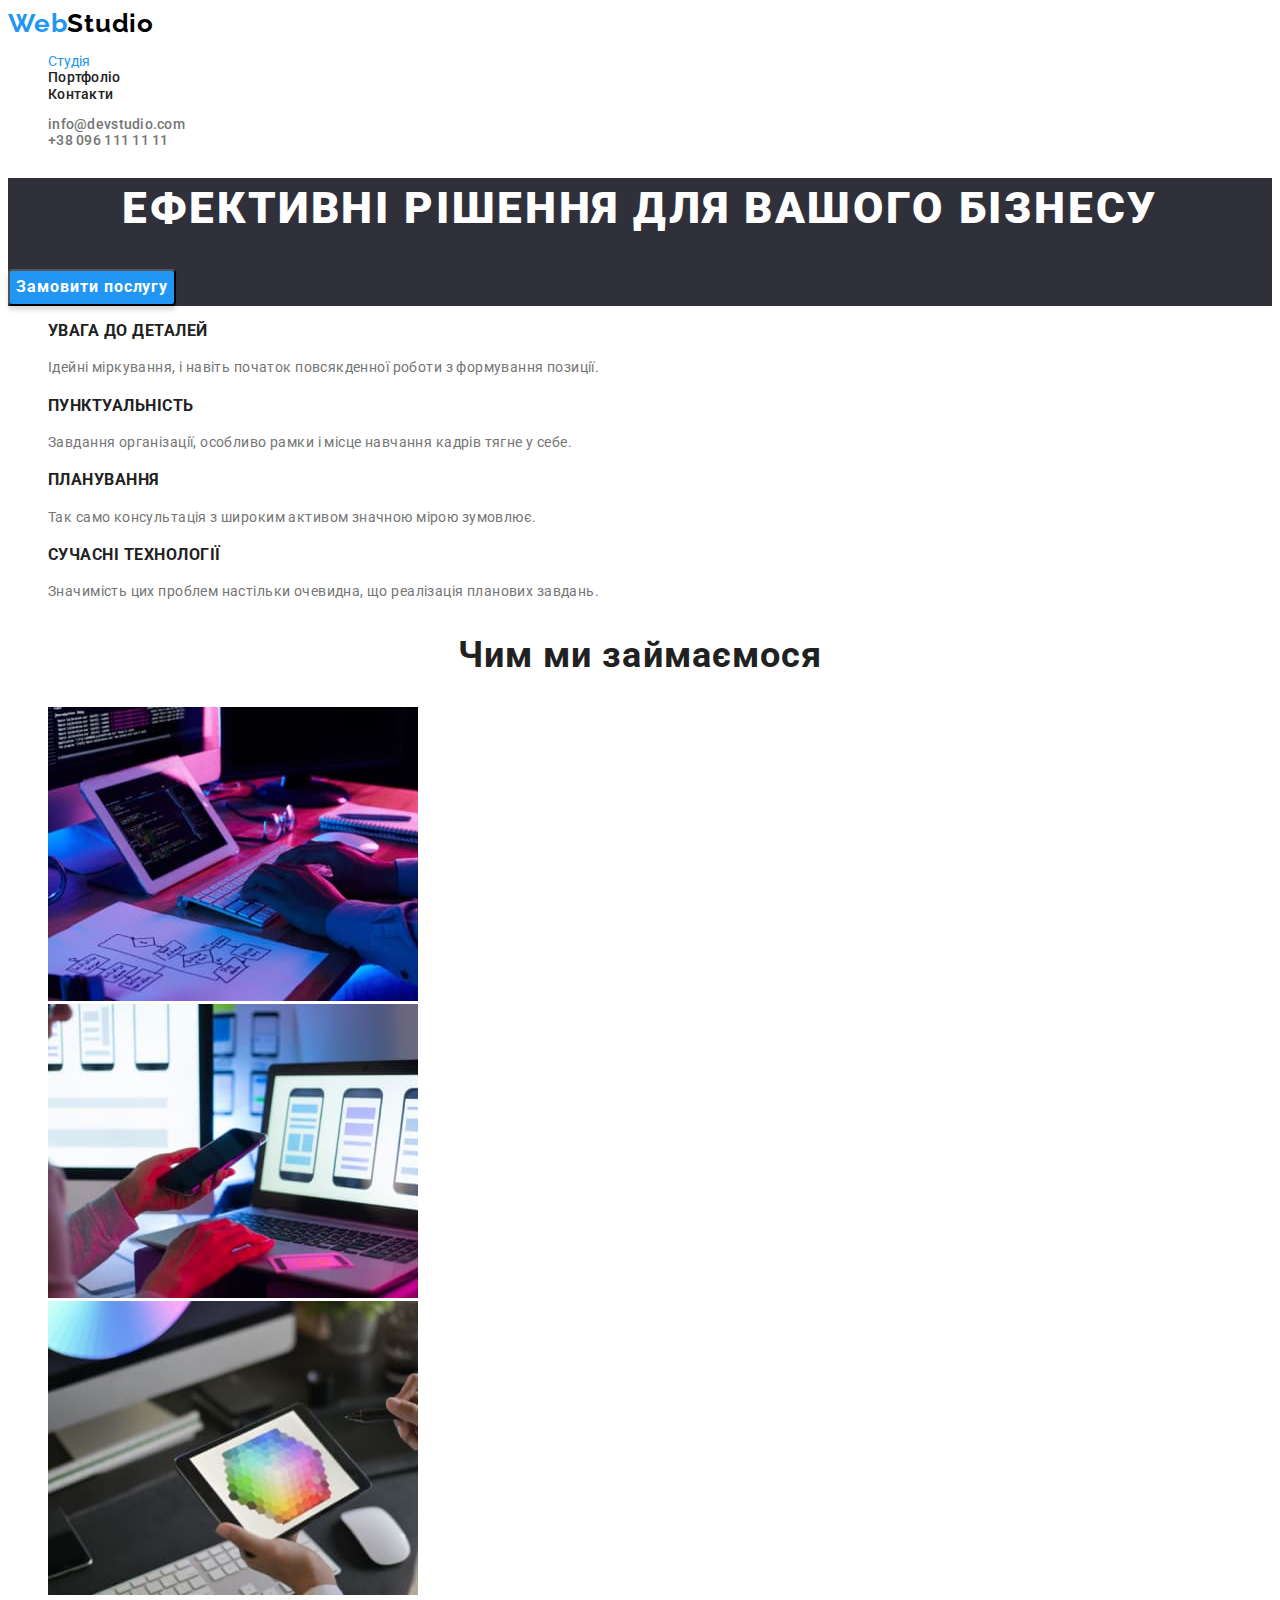
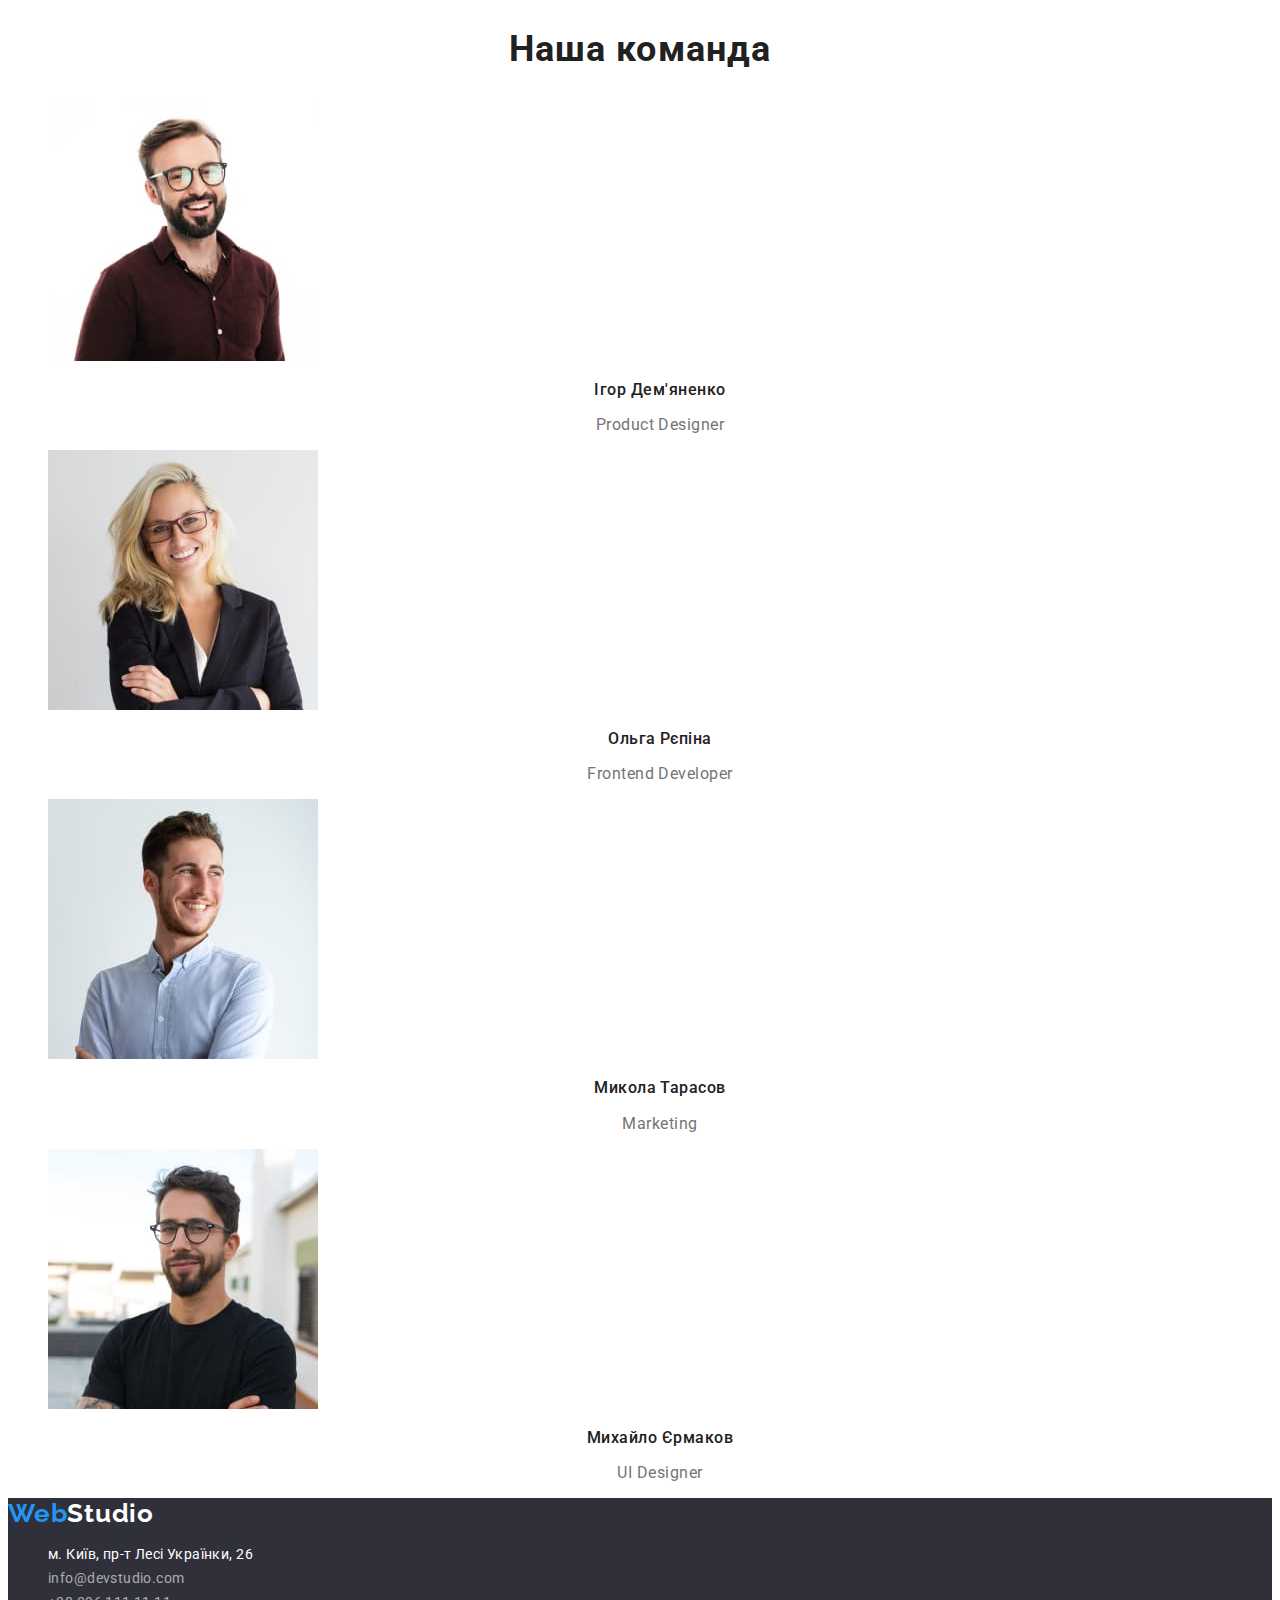
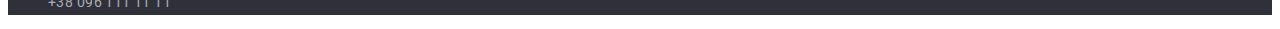
<file: index.html>
<!DOCTYPE html>
<html lang="uk">
<head>
    <meta charset="UTF-8">
    <meta http-equiv="X-UA-Compatible" content="IE=edge">
    <meta name="viewport" content="width=device-width, initial-scale=1.0">
    <link rel="preconnect" href="https://fonts.googleapis.com">
    <link rel="preconnect" href="https://fonts.gstatic.com" crossorigin>
    <link href="https://fonts.googleapis.com/css2?family=Raleway:wght@700&family=Roboto:wght@400;500;700;900&display=swap" rel="stylesheet">
    <title>Main page</title>
    <link rel="stylesheet" href="css/styles.css">
</head>
<body>

    <header>
            <nav>
                <a href="./index.html" class="logotype-web link">Web<span class="logotype-studio-header">Studio</span></a>
                <ul class="list">
                    <li><a href="./index.html" class="current link">Студія</a></li>
                    <li><a href="./portfolio.html" class="menu-nav link">Портфоліо</a></li>
                    <li><a href="#" class="menu-nav link">Контакти</a></li>            
                </ul>
            </nav>
            <ul class="list">
                <li><a href="mailto:info@devstudio.com" class="contacts-header link">info@devstudio.com</a></li>
                <li><a href="tel:+380961111111" class="contacts-header link">+38 096 111 11 11</a></li>
            </ul>
    </header>
    <main>
        <section class="top">
            <h1 class="hero-title">Ефективні рішення для вашого бізнесу</h1>
            <button type="button" class="button-top">Замовити послугу</button>
        </section>
        <section>
            <ul class="list">
                <li>
                    <h3 class="features">Увага до деталей</h3>
                    <p class="feature-text">Ідейні міркування, і навіть початок повсякденної роботи з формування позиції.</p>
                </li>    
                <li>
                    <h3 class="features">Пунктуальність</h3>
                    <p class="feature-text">Завдання організації, особливо рамки і місце навчання кадрів тягне у себе.</p>
                </li>
                <li>
                    <h3 class="features">Планування</h3>
                    <p class="feature-text">Так само консультація з широким активом значною мірою зумовлює.</p>
                </li>
                <li>
                    <h3 class="features">Сучасні технології</h3>
                    <p class="feature-text">Значимість цих проблем настільки очевидна, що реалізація планових завдань.</p>
                </li>
            </ul>
        </section>
        <section>
            <h2 class="pictures-block">Чим ми займаємося</h2>
            <ul class="list">
                <li> <img src="images/img-1.jpg" alt="програміст працює за робочим столом в офісі" width="370" height="294"> </li>
                <li> <img src="images/img-2.jpg" alt="веб-дизайнер працює над інтерфейсом мобільних телефонів" width="370" height="294"> </li>
                <li> <img src="images/img-3.jpg" alt="творчий художник веб-дизайн із робочим графічним планшетом із вибором кольорів" width="370" height="294"> </li>
            </ul>
        </section>
        <section>
            <h2 class="pictures-block">Наша команда</h2>
            <ul class="list">
                <li>
                    <img src="images/product-designer.jpg" alt="фото дизайнера продукту" width="270" height="260">
                       <h3 class="names-team">Ігор Дем'яненко</h3>
                       <p class="specialty">Product Designer</p>
                </li>
                <li>
                    <img src="images/frontend-developer.jpg" alt="фото розробника інтерфейсу" width="270" height="260">
                       <h3 class="names-team">Ольга Рєпіна</h3>
                       <p class="specialty">Frontend Developer</p>
                </li>
                <li>
                    <img src="images/marketing.jpg" alt="фото маркетолога" width="270" height="260">
                       <h3 class="names-team">Микола Тарасов</h3>
                       <p class="specialty">Marketing</p>
                </li>
                <li>
                    <img src="images/ui-designer.jpg" alt="фото дизайнера інтерфейсу" width="270" height="260">
                       <h3 class="names-team">Михайло Єрмаков</h3>
                       <p class="specialty">UI Designer</p>
                </li>
            </ul>

        </section>
    </main>
    <footer class="footer">
        <a href="./index.html" class="logotype-web link">Web<span class="logotype-studio-footer">Studio</span></a>
        <address>
             <ul class="list">
                 <li><a href="https://goo.gl/maps/CPtrU1FHBa2aNyZL9" target="_blank" rel="noopener noreferrer nofollow" class="address-footer link">м. Київ, пр-т Лесі Українки, 26</a></li>
                 <li><a href="mailto:info@devstudio.com" class="contacts-footer link">info@devstudio.com</a></li>
                 <li><a href="tel:+380961111111" class="contacts-footer link">+38 096 111 11 11</a></li>
             </ul>
    </address>
    </footer>
    </body>
</html>
</file>
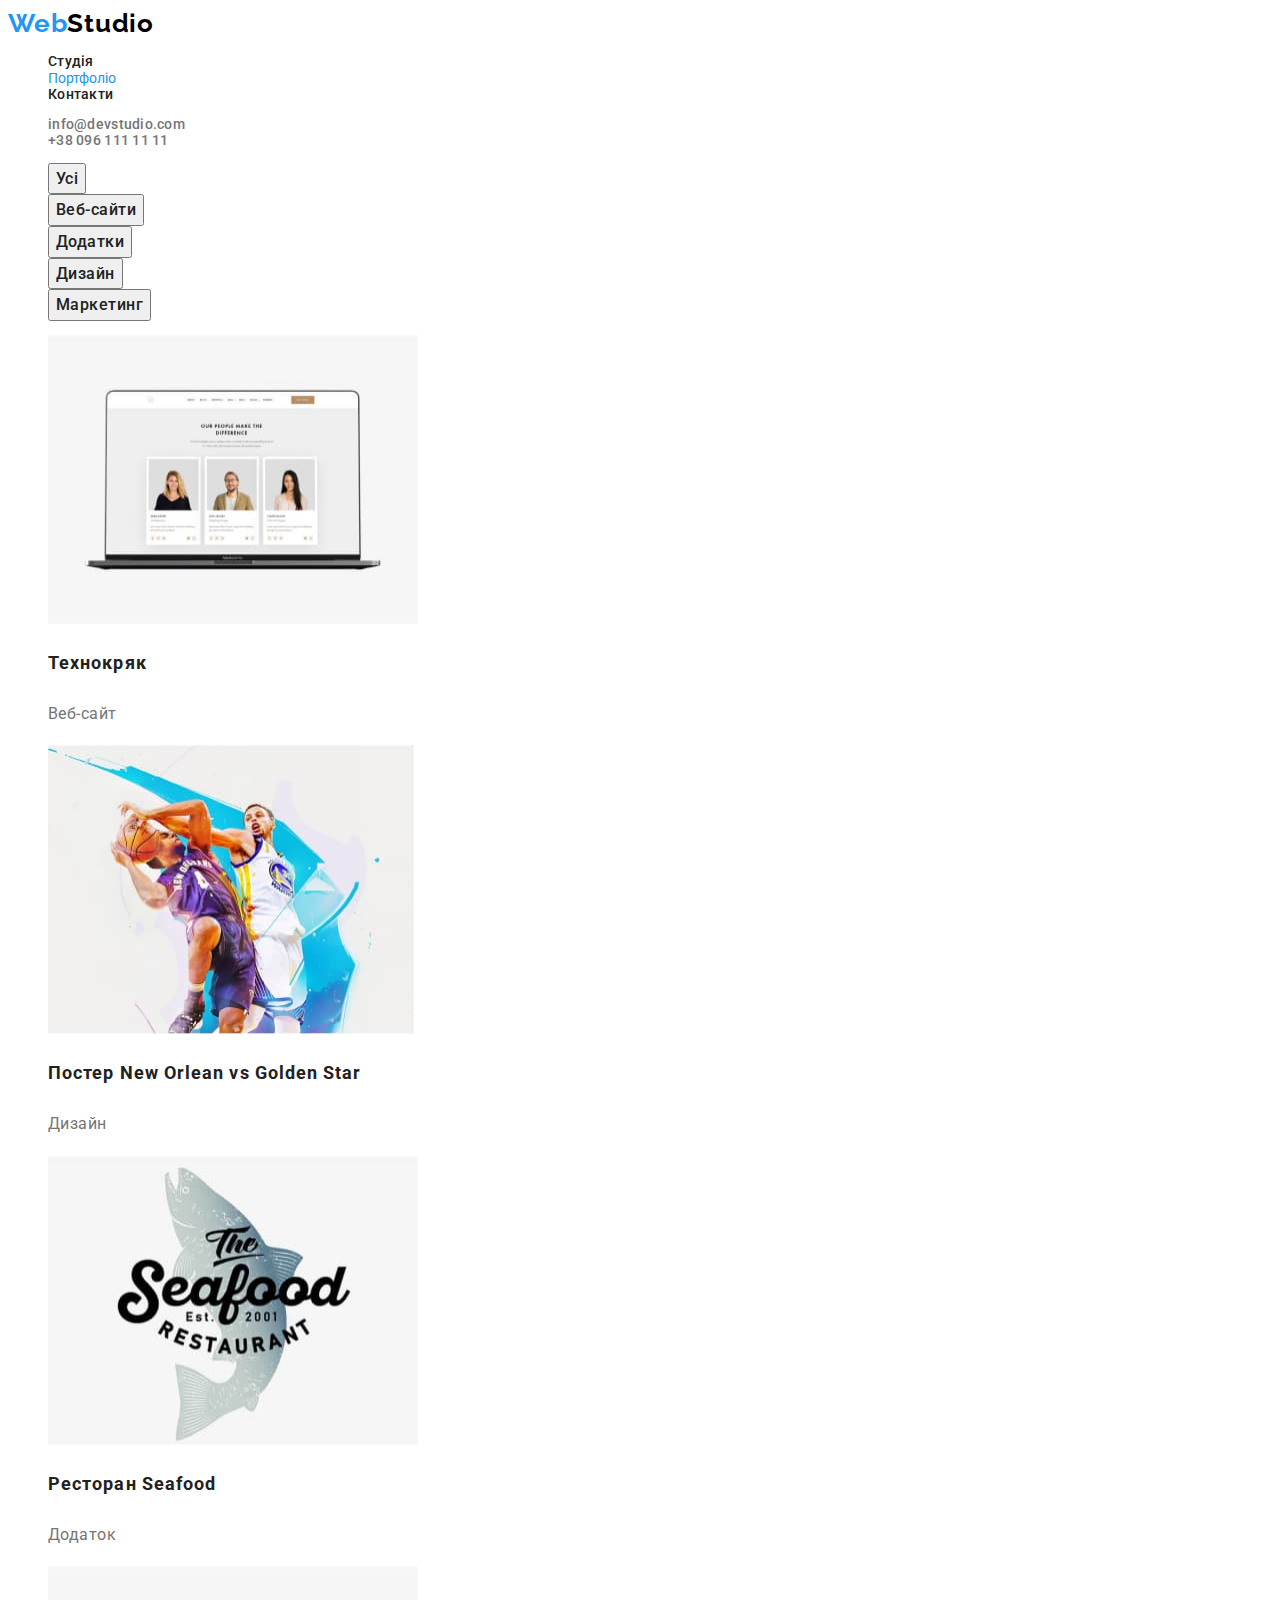
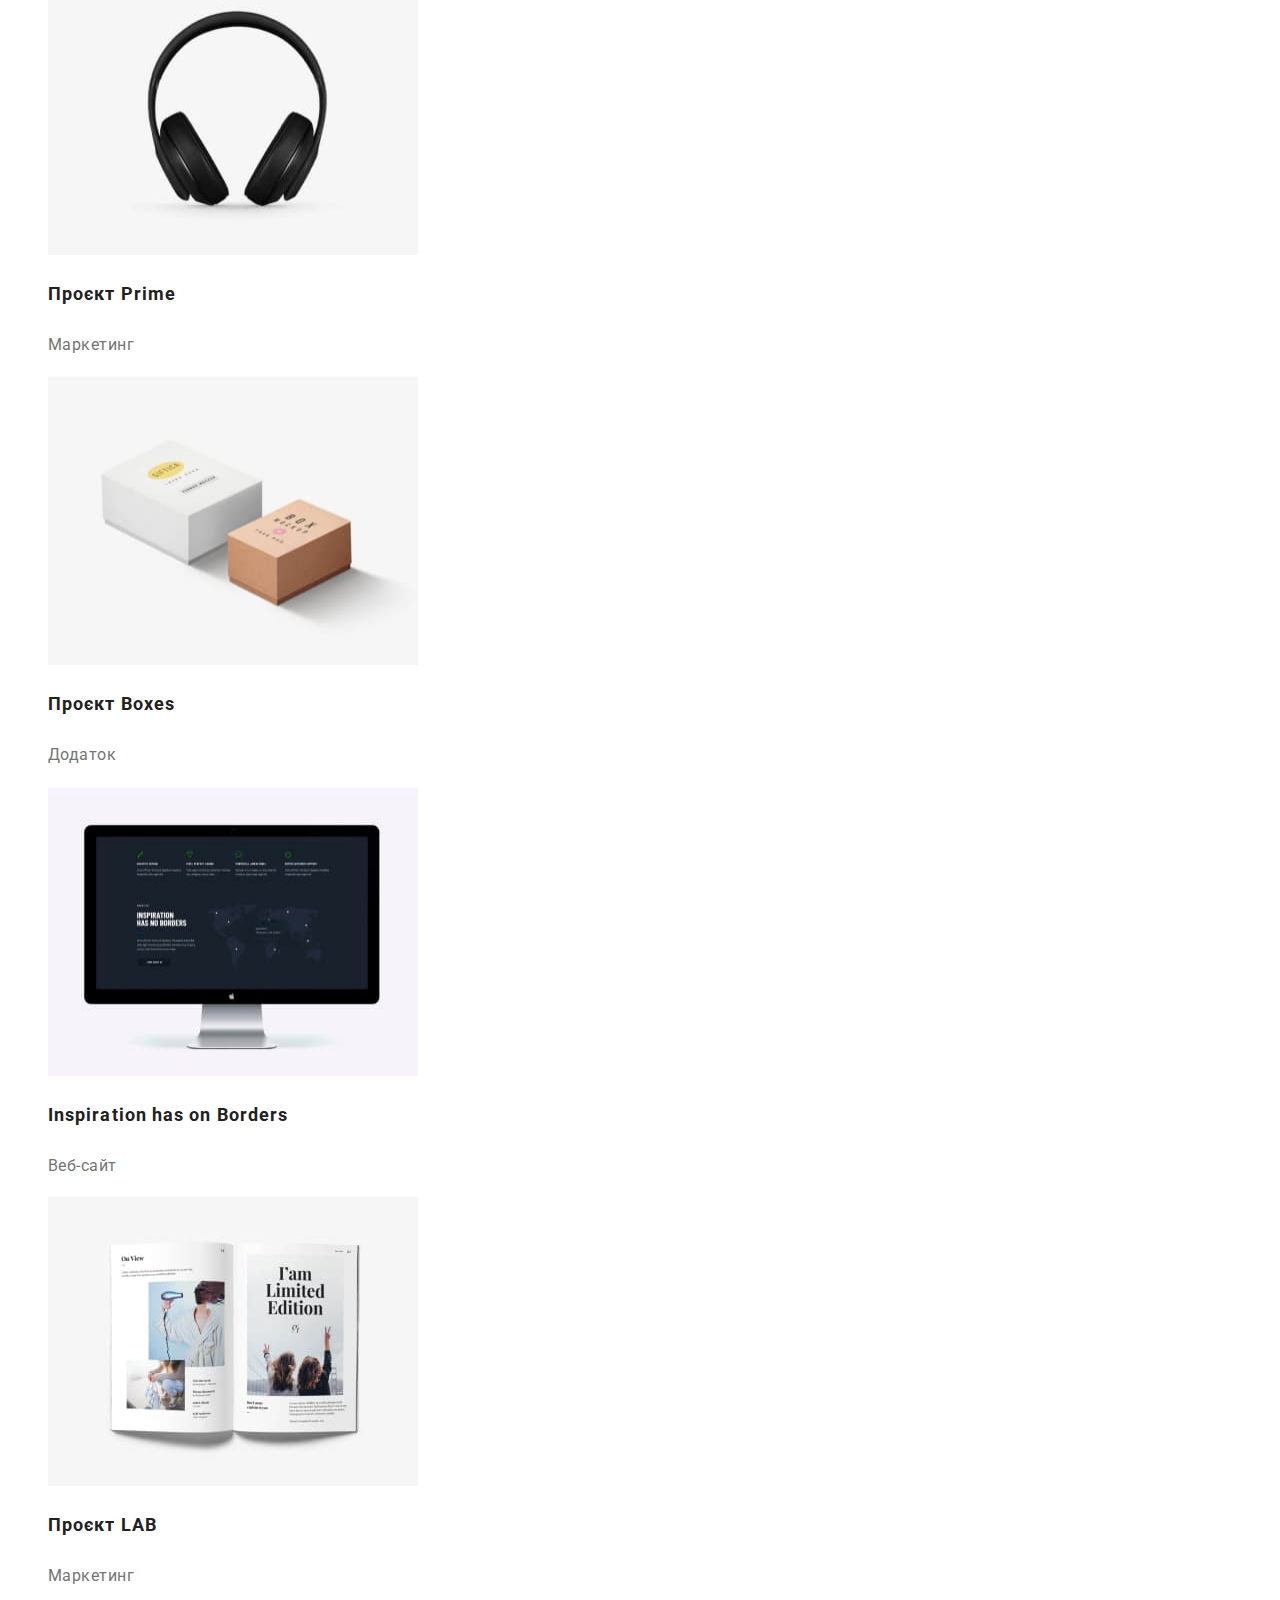
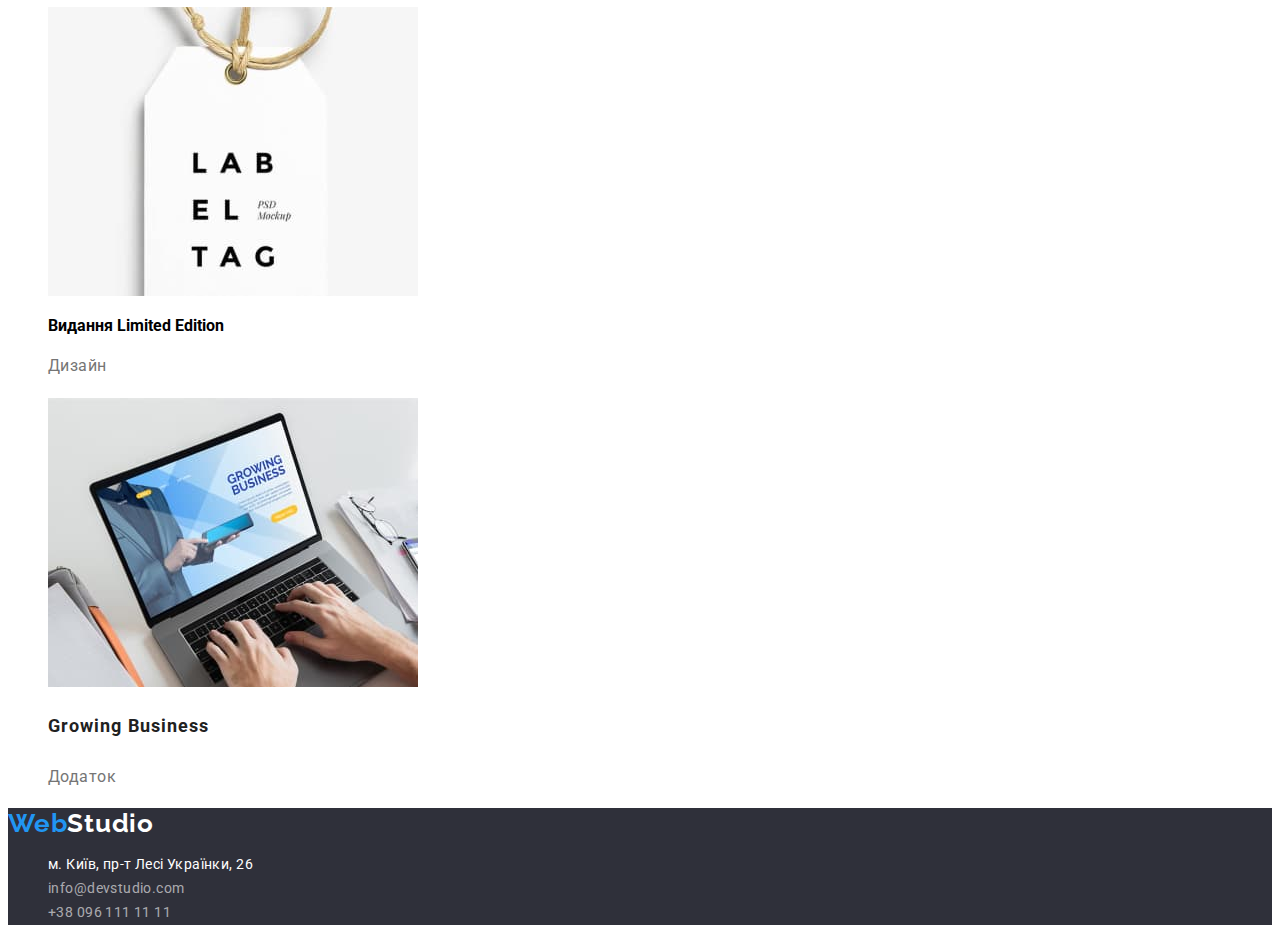
<file: portfolio.html>
<!DOCTYPE html>
<html lang="uk">
<head>
    <meta charset="UTF-8">
    <meta http-equiv="X-UA-Compatible" content="IE=edge">
    <meta name="viewport" content="width=device-width, initial-scale=1.0">
       <link rel="preconnect" href="https://fonts.googleapis.com">
    <link rel="preconnect" href="https://fonts.gstatic.com" crossorigin>
    <link href="https://fonts.googleapis.com/css2?family=Raleway:wght@700&family=Roboto:wght@400;500;700;900&display=swap" rel="stylesheet">
    <title>Portfolio</title>
    <link rel="stylesheet" href="css/styles.css">
</head>
<body>
    <header>
        <nav>
            <a href="./index.html" class="logotype-web link">Web<span class="logotype-studio-header">Studio</span></a>
            <ul class="list">
                <li><a href="./index.html" class="menu-nav link">Студія</a></li>
                <li><a href="#" class="current link">Портфоліо</a></li>
                <li><a href="#" class="menu-nav link">Контакти</a></li>            
            </ul>
        </nav>
        <ul class="list">
            <li><a href="mailto:info@devstudio.com" class="contacts-header link">info@devstudio.com</a></li>
            <li><a href="tel:+380961111111" class="contacts-header link">+38 096 111 11 11</a></li>
        </ul>
</header>
<main>
    <section>
        <ul class="list">
            <li><button type="button" class="button">Усі</button></li>
            <li><button type="button" class="button">Веб-сайти</button></li>
            <li><button type="button" class="button">Додатки</button></li>
            <li><button type="button" class="button">Дизайн</button></li>
            <li><button type="button" class="button">Маркетинг</button></li>
        </ul>
        <ul class="list">
            <li>
                <img src="images/project-1.jpg" alt="на екрані комп'ютера зображено вигляд сайту з інформацією про людей: їхнє фото та імена" width="370" height="289">
                <h3 class="image-name">Технокряк</h3>
                <p class="image-text">Веб-сайт</p>
            </li>
            <li>
                <img src="images/project-2.jpg" alt="боротьба двох волейболістів за м'яч під час змагання" width="370" height="289">
                <h3 class="image-name">Постер New Orlean vs Golden Star</h3>
                <p class="image-text">Дизайн</p>
            </li>
            <li>
                <img src="images/project-3.jpg" alt="назва ресторану на фоні риби" width="370" height="289">
                <h3 class="image-name">Ресторан Seafood</h3>
                <p class="image-text">Додаток</p>
            </li>
            <li>
                <img src="images/project-4.jpg" alt="чорні навушники" width="370" height="289">
                <h3 class="image-name">Проєкт Prime</h3>
                <p class="image-text">Маркетинг</p>
            </li>
            <li>
                <img src="images/project-5.jpg" alt="дві закриті коробочки: більша за розміром білого кольору та менша за розміром світло-коричневого кольору" width="370" height="289">
               <h3 class="image-name">Проєкт Boxes</h3>
               <p class="image-text">Додаток</p>
            </li>
            <li>
                <img src="images/project-6.jpg" alt="на екрані комп'ютера зображено вигляд сайту з назвою і картою" width="370" height="289">
                <h3 class="image-name">Inspiration has on Borders</h3>
                <p class="image-text">Веб-сайт</p> 
            </li>
            <li>
                <img src="images/project-7.jpg" alt="відкритий журнал із зображеннями та заголовком про обмежений випуск" width="370" height="289">
                <h3 class="image-name">Проєкт LAB</h3>
                <p class="image-text">Маркетинг</p>
            </li>
            <li>
                <img src="images/project-8.jpg" alt="етикетка на мотузочку із написом: лабораторія тег" width="370" height="289">
                <h3>Видання Limited Edition</h3>
                <p class="image-text">Дизайн</p> 
            </li>
            <li>
                <img src="images/project-9.jpg" alt="робота на ноутбуці з додатком: зростаючий бізнес" width="370" height="289">
                <h3 class="image-name">Growing Business</h3>
                <p class="image-text">Додаток</p>
            </li>
        </ul>
    </section>
</main>
<footer class="footer">
    <a href="./index.html" class="logotype-web link">Web<span class="logotype-studio-footer">Studio</span></a>
    <address>
         <ul class="list">
             <li><a href="https://goo.gl/maps/CPtrU1FHBa2aNyZL9" target="_blank" rel="noopener noreferrer nofollow" class="address-footer link">м. Київ, пр-т Лесі Українки, 26</a></li>
             <li><a href="mailto:info@devstudio.com" class="contacts-footer link">info@devstudio.com</a></li>
             <li><a href="tel:+380961111111" class="contacts-footer link">+38 096 111 11 11</a></li>
         </ul>
</address>
</footer>
</body>
</html>
</file>
<file: css/styles.css>
body {
    font-family: 'Roboto', sans-serif;
    font-style: normal;
    font-size: 14px;
    }
.link {
    text-decoration: none;
}
.logotype-web {
    font-family: 'Raleway';
    font-style: normal;
    font-weight: 700;
    font-size: 26px;
    line-height: 1.2;
    letter-spacing: 0.03em;
    }
.logotype-web {
    color: #2196F3;
}
.logotype-studio-header {
        color: #000000;
}
.logotype-studio-footer {
    color: #FFFFFF;
}
.list {
    list-style: none;
}
.menu-nav,
.contacts-header {
    font-weight: 500;
    line-height: 1.1;
    letter-spacing: 0.02em;
   }
.menu-nav {
    color: #212121;
}
.contacts-header {
    color:#757575;
}
.current {
    color: #2196F3;
}
.menu-nav:hover,
.menu-nav:focus,
.contacts-header:hover,
.contacts-header:focus {
    color: #2196F3;
}
.top{
    background-color: #2F303A;
}
.hero-title {
    font-weight: 900;
    font-size: 44px;
    line-height: 1.4;
    text-align: center;
    letter-spacing: 0.06em;
    text-transform: uppercase;
    color: #FFFFFF;
}
.button-top {
    font-family: inherit;
    font-weight: 700;
    font-size: 16px;
    line-height: 1.9;
    display: flex;
    align-items: center;
    text-align: center;
    letter-spacing: 0.06em;
    color: #FFFFFF;  
    background: #2196F3;
    box-shadow: 0px 4px 4px rgba(0, 0, 0, 0.15);
    border-radius: 4px;  
    cursor: pointer;
}
.features {
    font-weight: 700;
    line-height: 1.1;
    letter-spacing: 0.03em;
    text-transform: uppercase;
    color: #212121;
}
.feature-text {
    font-weight: 400;
    line-height: 1.7;
    letter-spacing: 0.03em;
    color: #757575;
}
.pictures-block {
    font-weight: 700;
    font-size: 36px;
    line-height: 1.2;
    text-align: center;
    letter-spacing: 0.03em;
    color: #212121;
}
.names-team {
    font-weight: 500;
    font-size: 16px;
    line-height: 1.2;
    text-align: center;
    letter-spacing: 0.03em;
    color: #212121;
}
.specialty {
    font-weight: 400;
    font-size: 16px;
    line-height: 1.2;
    text-align: center;
    letter-spacing: 0.03em;
    color: #757575;
}
.footer {
    background-color: #2F303A;
 }
 address {
    font-style: normal;
 }
.address-footer, 
.contacts-footer {
    font-weight: 400;
    line-height: 1.7;
    letter-spacing: 0.03em;
}
.address-footer {
    color: #FFFFFF;
}
.contacts-footer {
    color: rgba(255, 255, 255, 0.6);
}
.address-footer:hover,
.address-footer:focus,
.contacts-footer:hover,
.contacts-footer:focus {
    color:#2196F3;
}
.button {
    font-family: inherit;
    font-weight: 500;
    font-size: 16px;
    line-height: 1.6;
    text-align: center;
    letter-spacing: 0.03em;
    cursor: pointer;
    color: #212121;
}
 .button:hover,
 .button:focus,
 .button:active {
    color: #FFFFFF;
    background-color: #2196F3;
 }
.image-name {
    font-weight: 700;
    font-size: 18px;
    line-height: 2.0;
    letter-spacing: 0.06em;
    color: #212121;
}
.image-text {
    font-weight: 400;
    font-size: 16px;
    line-height: 1.9;
    letter-spacing: 0.03em;
    color: #757575;
}
</file>
